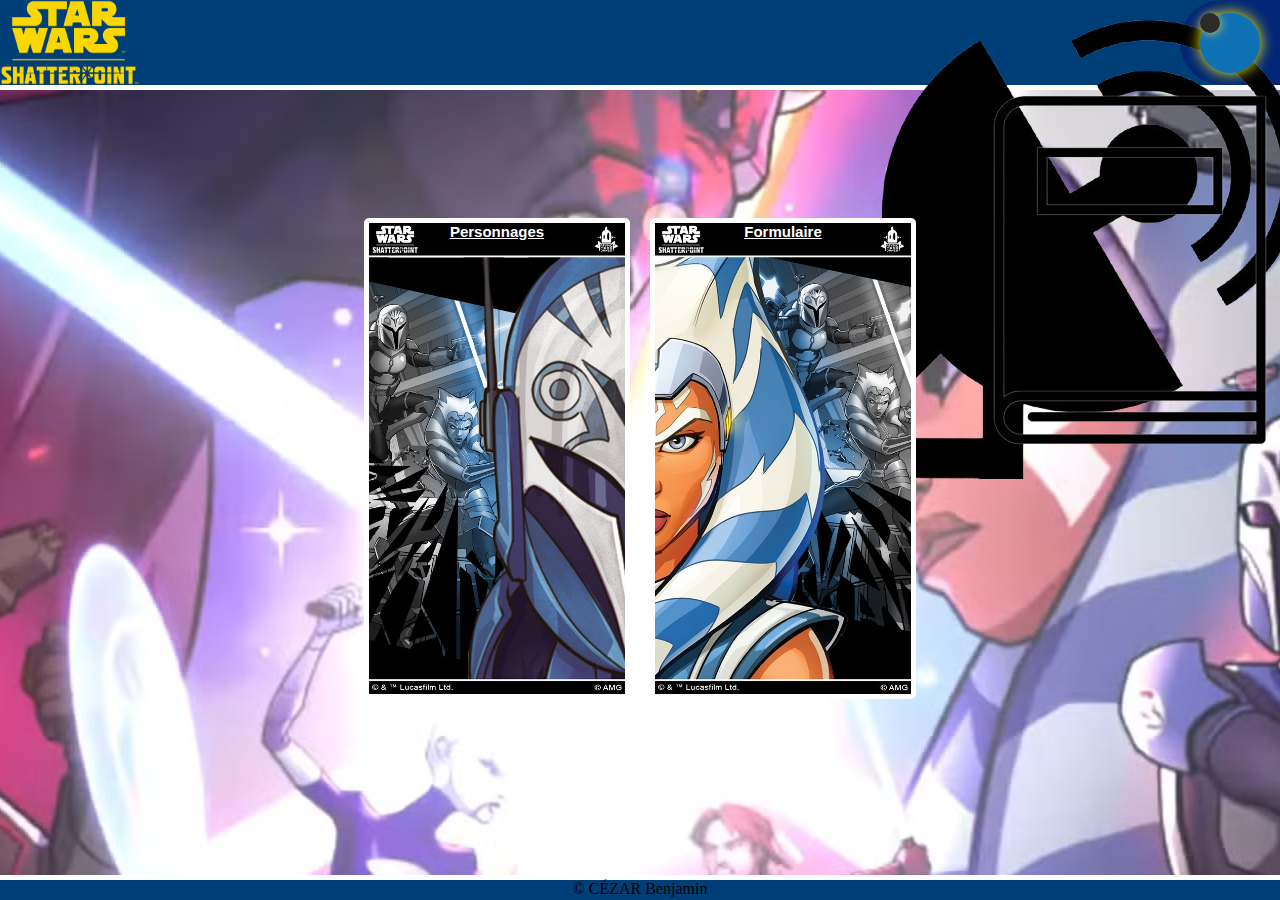
<file: Index.html>
<!DOCTYPE html>
<html lang="fr">
<head>
    <meta charset="UTF-8">
    <meta name="viewport" content="width=device-width, initial-scale=1.0">
    <link id="theme_link" rel="stylesheet" href="css/style1.css">
    <script defer src="JS/script.js"></script>
    <title>Shatterpoint</title>
</head>
<body>
    <Header>
        <div id="change_theme_box">
            <input type="checkbox" id="button" >
            <label class="theme_label" for="button"></label>
        </div>
        <a class="logosw" href="index.html">
            <img src="image/logoèshatterpoint.png" alt="Logo Shatterpoint" class="logosw">
        </a>
        <ul>
            <li>
                <a href="https://www.atomicmassgames.com/swp-transmissions/">
                    <img src="image/icone_antenne.png" alt="icone_antenne" class="icone">
                    <div class="info_bulle">
                        <p id="text_bulle">AMG - Règle</p>
                    </div>
                </a>
            </li>
            <li>
                <a href="https://www.atomicmassgames.com/swp-rules/">
                    <img src="image/icone_règle.png" alt="icone_livre" class="icone">
                    <div class="info_bulle">
                        <p id="text_bulle">AMG  transmissions</p>
                    </div>
                </a>
            </li>  
        </ul>
    </Header>
    <main>
        <div class="link" id="Menu_personnage">
            <a class="titre_link" href="personnage.html">Personnages</a>  
                <img class="FE" src="image/DE_Bokatan.jpeg" >
        </div>
        <div class="link" id="Menu_form">
            <a class="titre_link" href="form.html">Formulaire</a>
            <img class="FE" src="image/DE_Ashoka.jpeg">
        </div>
    </main>
    <footer>
        <p>&copy; CÉZAR Benjamin</p>
    </footer>
</body>
</html>
</file>
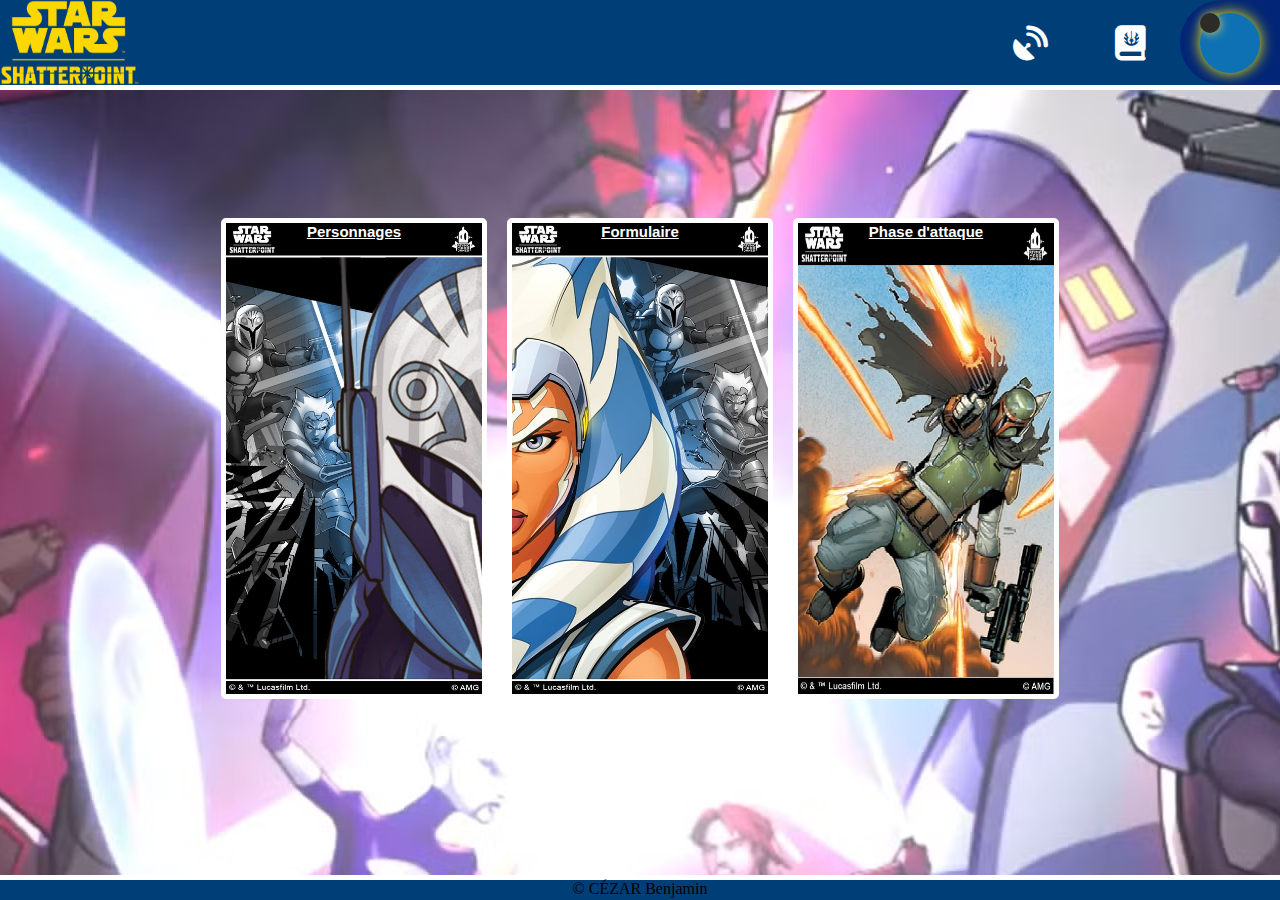
<file: index.html>
<!DOCTYPE html>
<html lang="fr">
<head>
    <meta charset="UTF-8">
    <meta name="viewport" content="width=device-width, initial-scale=1.0">
    <link id="theme_link" rel="stylesheet" href="css/style1.css">
    <script defer src="JS/script.js"></script>
    <link href="https://cdnjs.cloudflare.com/ajax/libs/font-awesome/6.0.0/css/all.min.css" rel="stylesheet">
    <title>Shatterpoint</title>
</head>
<body>
    <Header>
        <div id="change_theme_box">
            <input type="checkbox" id="button" >
            <label class="theme_label" for="button"></label>
        </div>
        <a class="logosw" href="index.html">
            <img src="image/logoèshatterpoint.png" alt="Logo Shatterpoint" class="logosw">
        </a>
        <ul>
            <li>
                <a href="https://www.atomicmassgames.com/swp-transmissions/">
                    <i class="fa-solid fa-satellite-dish icone" id="icone_antenne"></i>

                    <div class="info_bulle">
                        <p id="text_bulle">AMG transmissions</p>
                    </div>
                </a>
            </li>
            <li>
                <a href="https://www.atomicmassgames.com/swp-rules/">
                    <i class="fa-solid fa-book-journal-whills icone" id="icone_livre"></i>
                    <div class="info_bulle">
                        <p id="text_bulle">AMG - Règle</p>
                    </div>
                </a>
            </li>
        </ul>
    </Header>
    <main>
        <div class="link" id="Menu_personnage">
            <a class="titre_link" href="personnage.html">Personnages</a>  
                <img class="FE" src="image/DE_Bokatan.jpeg" >
        </div>
        <div class="link" id="Menu_form">
            <a class="titre_link" href="form.html">Formulaire</a>
            <img class="FE" src="image/DE_Ashoka.jpeg">
        </div>
        <div class="link" id="Menu_form">
            <a class="titre_link" href="phase_attack.html">Phase d'attaque</a>
            <img class="FE" src="image/Attack.png">
        </div>
    </main>
    <footer>
        <p>&copy; CÉZAR Benjamin</p>
    </footer>
</body>
</html>
</file>
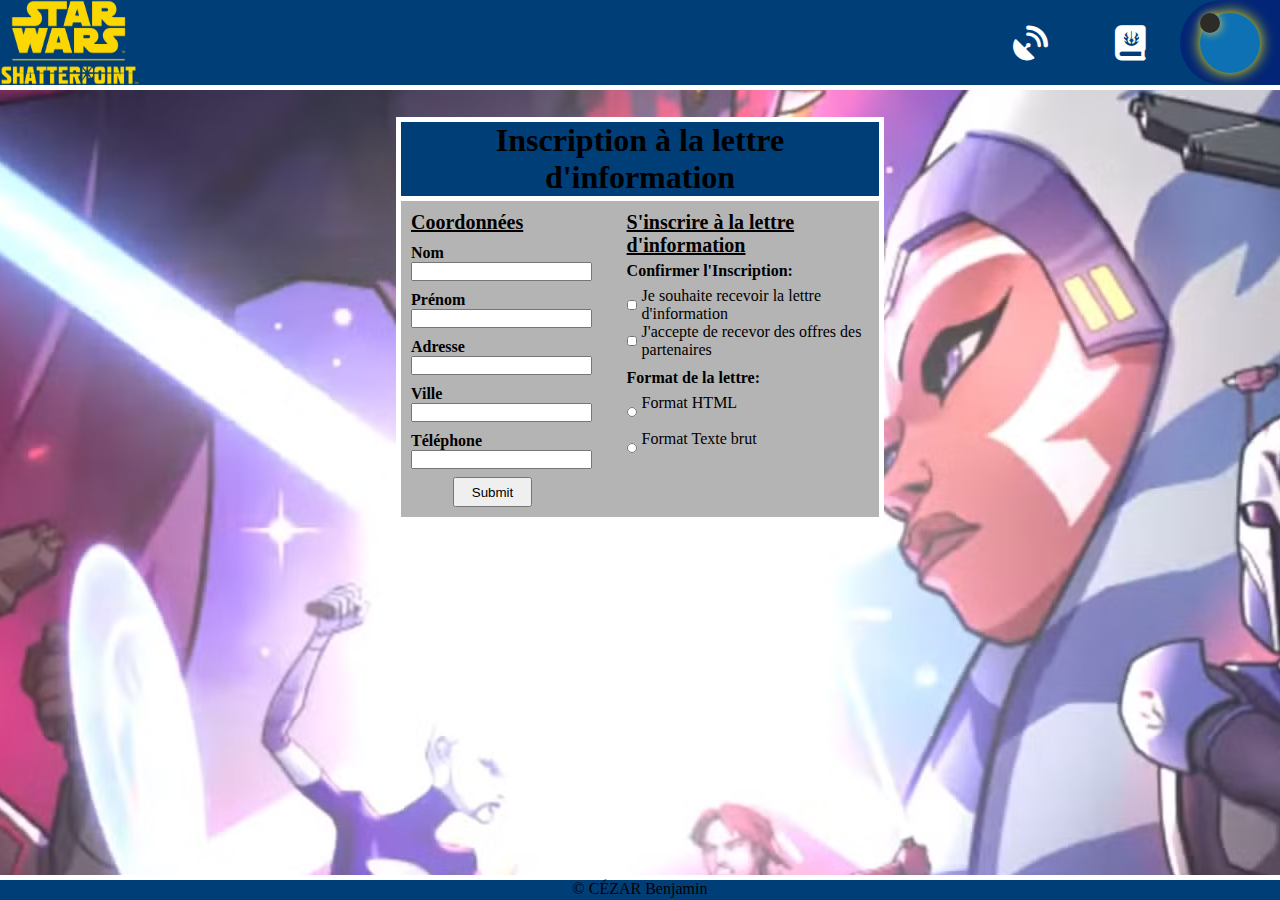
<file: form.html>
<!DOCTYPE html>
<html lang="fr">
<head>
    <meta charset="UTF-8">
    <meta name="viewport" content="width=device-width, initial-scale=1.0">
    <link id="theme_link" rel="stylesheet" href="css/style1.css">
    <script defer src="JS/script.js"></script>
    <link href="https://cdnjs.cloudflare.com/ajax/libs/font-awesome/6.0.0/css/all.min.css" rel="stylesheet">
    <title>Shatterpoint</title>
</head>
<body>
    <Header>
        <div id="change_theme_box">
            <input type="checkbox" id="button" >
            <label class="theme_label" for="button"></label>
        </div>
        <a class="logosw" href="index.html">
            <img src="image/logoèshatterpoint.png" alt="Logo Shatterpoint" class="logosw">
        </a>
        <ul>
            <li>
                <a href="https://www.atomicmassgames.com/swp-transmissions/">
                    <i class="fa-solid fa-satellite-dish icone" id="icone_antenne"></i>

                    <div class="info_bulle">
                        <p id="text_bulle">AMG transmissions</p>
                    </div>
                </a>
            </li>
            <li>
                <a href="https://www.atomicmassgames.com/swp-rules/">
                    <i class="fa-solid fa-book-journal-whills icone" id="icone_livre"></i>
                    <div class="info_bulle">
                        <p id="text_bulle">AMG - Règle</p>
                    </div>
                </a>
            </li>  
        </ul>
    </Header>
    <main>
        <form id="form">
            <h1 id="title_form">Inscription à la lettre d'information</h1>
            <div class="content_form">
                <div id="box_saisie">
                    <div class="saisie">
                        <a id="coord" >Coordonnées</a>
                    </div>
                    <div class="saisie">
                        <label class="label" for="Nom">Nom</label>
                        <input type="text" name="nom">
                    </div>
                    <div class="saisie">
                        <label class="label" for="Prénom">Prénom</label>
                        <input type="text" name="prénom">
                    </div>
                    <div class="saisie">
                        <label class="label" for="Adresse">Adresse</label>
                        <input type="text" name="adresse">
                    </div>
                    <div class="saisie">
                        <label class="label" for="Ville">Ville</label>
                        <input type="text" name="ville">
                    </div>
                    <div class="saisie">
                        <label id="tel" class="label" for="Téléphone">Téléphone</label>
                        <input type="tel" name="tel">
                    </div>
                    <input id="submit" type="submit" value="Submit">
                </div>
                <div id="condition">
                    <div id="box_insc">
                        <a id="insc">S'inscrire à la lettre d'information</a>
                    </div>

                    <div id="selection_1">
                        <label class="label" id="LConf" for="LConf">Confirmer l'Inscription:</label>
                        <input type="checkbox" id="case1" name="fname">
                            <a>Je souhaite recevoir la lettre d'information</a>
                        <input type="checkbox" id="case2" name="fname">
                            <a>J'accepte de recevor des offres des partenaires</a>
                    </div>

                    <div id="selection_2">
                    <label class="label" id="FConf" for="FConf">Format de la lettre:</label>
                        <input type="radio" id="select1" name="lname"> 
                            <a>Format HTML</a>
                        <input type="radio" id="select2" name="lname"> 
                            <a>Format Texte brut</a>
                    </div>

                </div>
            </div>
        </form>

    </main>
    <footer>
        <p>&copy; CÉZAR Benjamin</p>
    </footer>
</body>
</html>
</file>
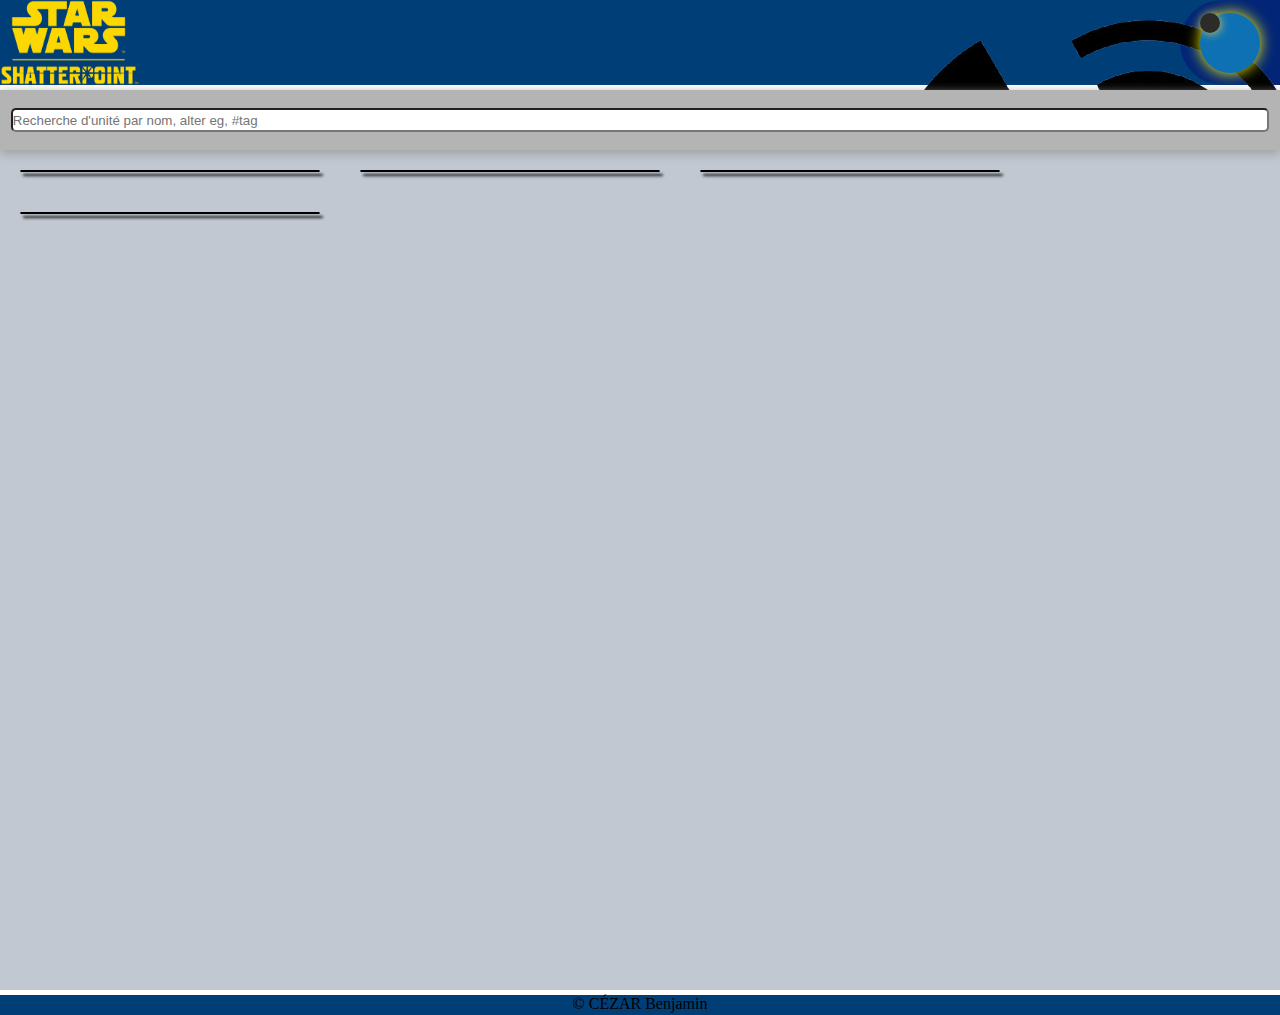
<file: Personnage.html>
<!DOCTYPE html>
<html lang="en">
<head>
    <meta charset="UTF-8">
    <meta name="viewport" content="width=device-width, initial-scale=1.0">
    <link id="theme_link" rel="stylesheet" href="css/style1.css">
    <script defer src="JS/script.js"></script>
    <title>Shatterpoint</title> 
</head>
<body>
    <Header>
        <div id="change_theme_box">
            <input type="checkbox" id="button" >
            <label class="theme_label" for="button"></label>
        </div>
            <a class="logosw" href="index.html">
                <img src="image/logoèshatterpoint.png" alt="Logo Shatterpoint" class="logosw">
            </a>
            <ul>
                <li>
                    <a href="https://www.atomicmassgames.com/swp-transmissions/">
                        <img src="image/icone_antenne.png" alt="icone_antenne" class="icone">
                        <div class="info_bulle">
                            <p id="text_bulle">AMG - Règle</p>
                        </div>
                    </a>
                </li>
                <li>
                    <a href="https://www.atomicmassgames.com/swp-rules/">
                        <img src="image/icone_règle.png" alt="icone_livre" class="icone">
                        <div class="info_bulle">
                            <p id="text_bulle">AMG  transmissions</p>
                        </div>
                    </a>
                </li>  
            </ul>
        </Header>
    <main>
        <div id="main_character">
            <div id="select_character">
                <input id="research_bar" placeholder="Recherche d'unité par nom, alter eg, #tag ">
            </div>

            <div id="groupe_character">
                <div class="unite"></div>
                <div class="unite"></div>
                <div class="unite"></div>
                <div class="unite"></div>
            </div>
        </div>
    </main>
    <footer>
        <p>&copy; CÉZAR Benjamin</p>
    </footer>
</body>
</html>
</file>
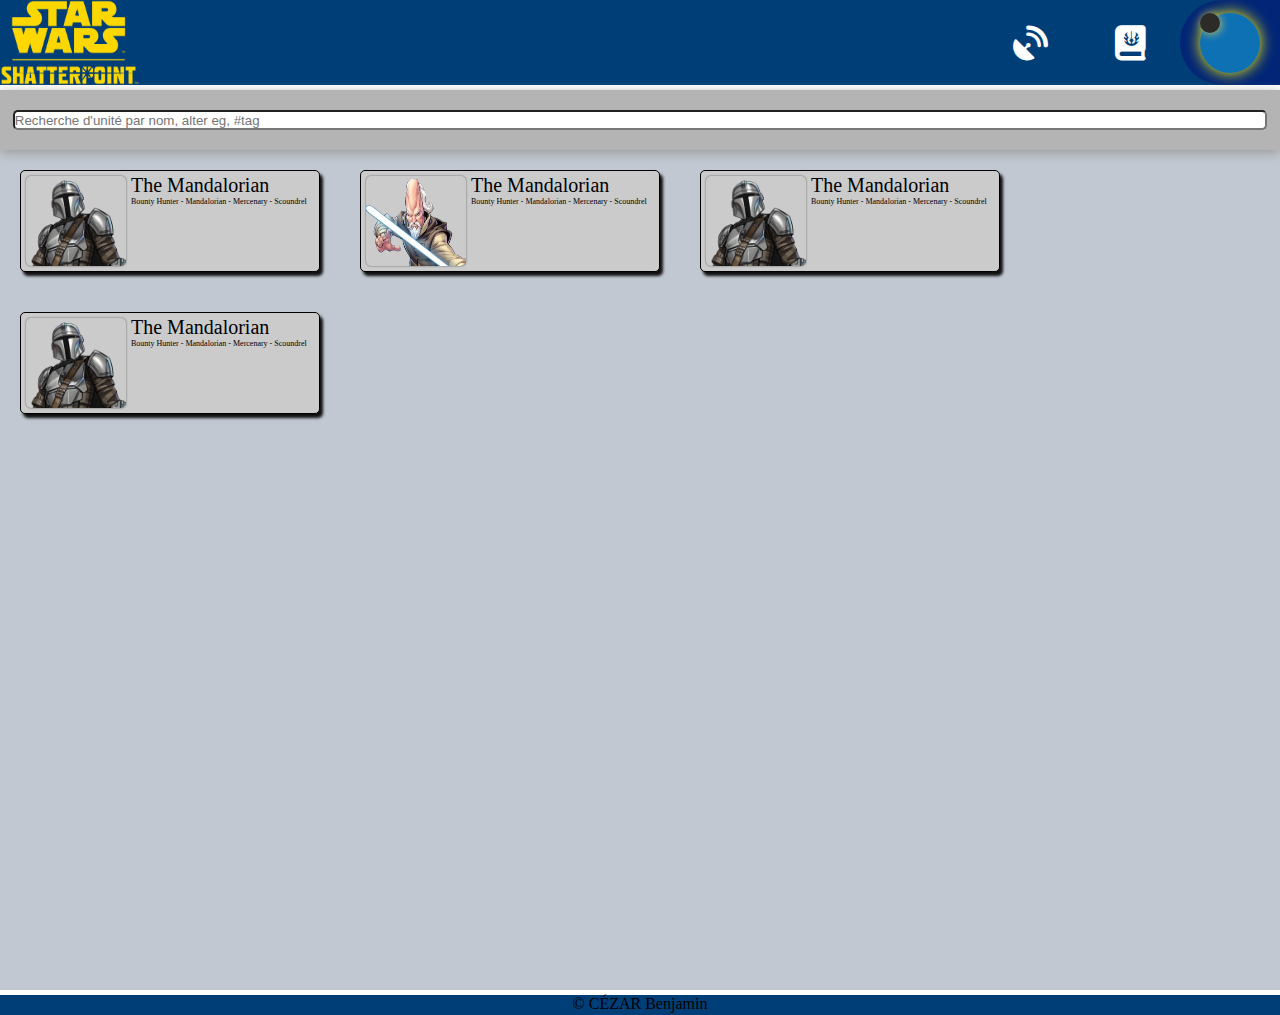
<file: personnage.html>
<!DOCTYPE html>
<html lang="fr">
<head>
    <meta charset="UTF-8">
    <meta name="viewport" content="width=device-width, initial-scale=1.0">
    <link id="theme_link" rel="stylesheet" href="css/style1.css">
    <script defer src="JS/script.js"></script>
    <link href="https://cdnjs.cloudflare.com/ajax/libs/font-awesome/6.0.0/css/all.min.css" rel="stylesheet">
    <title>Shatterpoint</title> 
</head>
<body>
    <Header>
        <div id="change_theme_box">
            <input type="checkbox" id="button" >
            <label class="theme_label" for="button"></label>
        </div>
        <a class="logosw" href="index.html">
            <img src="image/logoèshatterpoint.png" alt="Logo Shatterpoint" class="logosw">
        </a>
        <ul>
            <li>
                <a href="https://www.atomicmassgames.com/swp-transmissions/">
                    <i class="fa-solid fa-satellite-dish icone" id="icone_antenne"></i>

                    <div class="info_bulle">
                        <p id="text_bulle">AMG transmissions</p>
                    </div>
                </a>
            </li>
            <li>
                <a href="https://www.atomicmassgames.com/swp-rules/">
                    <i class="fa-solid fa-book-journal-whills icone" id="icone_livre"></i>
                    <div class="info_bulle">
                        <p id="text_bulle">AMG - Règle</p>
                    </div>
                </a>
            </li>  
        </ul>
    </Header>
    <main id="main_perso">
        <div id="main_box">
            <div id="main_character">
                <div id="select_character">
                    <input id="research_bar" type="search" placeholder="Recherche d'unité par nom, alter eg, #tag ">
                </div>

                <div id="groupe_character">
                    <div class="unite">
                        <a href="Mando.html"></a>
                        <img  src="image/perso/Mandalorian/Mando_perso_seul_pp.png" alt="Screen_character" class="PP">
                        <div class="Text_perso">
                            <p class="nom_perso">The Mandalorian</p>
                            <p class="affi_perso">Bounty Hunter - Mandalorian - Mercenary - Scoundrel</p>
                        </div>
                    </div>
    
                    <div class="unite">
                        <a href="Mando.html"></a>
                        <img  src="image/perso/Ki-Adi-Mundi/Ki-Adi-Mundi_pp.png" alt="Screen_character" class="PP">
                        <div class="Text_perso">
                            <p class="nom_perso">The Mandalorian</p>
                            <p class="affi_perso">Bounty Hunter - Mandalorian - Mercenary - Scoundrel</p>
                        </div>
                    </div>
    
                    <div class="unite">
                        <a href="Mando.html"></a>
                        <img  src="image/perso/Mandalorian/Mando_perso_seul_pp.png" alt="Screen_character" class="PP">
                        <div class="Text_perso">
                            <p class="nom_perso">The Mandalorian</p>
                            <p class="affi_perso">Bounty Hunter - Mandalorian - Mercenary - Scoundrel</p>
                        </div>
                    </div>
                    
                    <div class="unite">
                        <a href="Mando.html"></a>
                        <img  src="image/perso/Mandalorian/Mando_perso_seul_pp.png" alt="Screen_character" class="PP">
                        <div class="Text_perso">
                            <p class="nom_perso">The Mandalorian</p>
                            <p class="affi_perso">Bounty Hunter - Mandalorian - Mercenary - Scoundrel</p>
                        </div>
                    </div>
                </div>
            </div>
        </div>
    </main>
    <footer>
        <p>&copy; CÉZAR Benjamin</p>
    </footer>
</body>
</html>
</file>
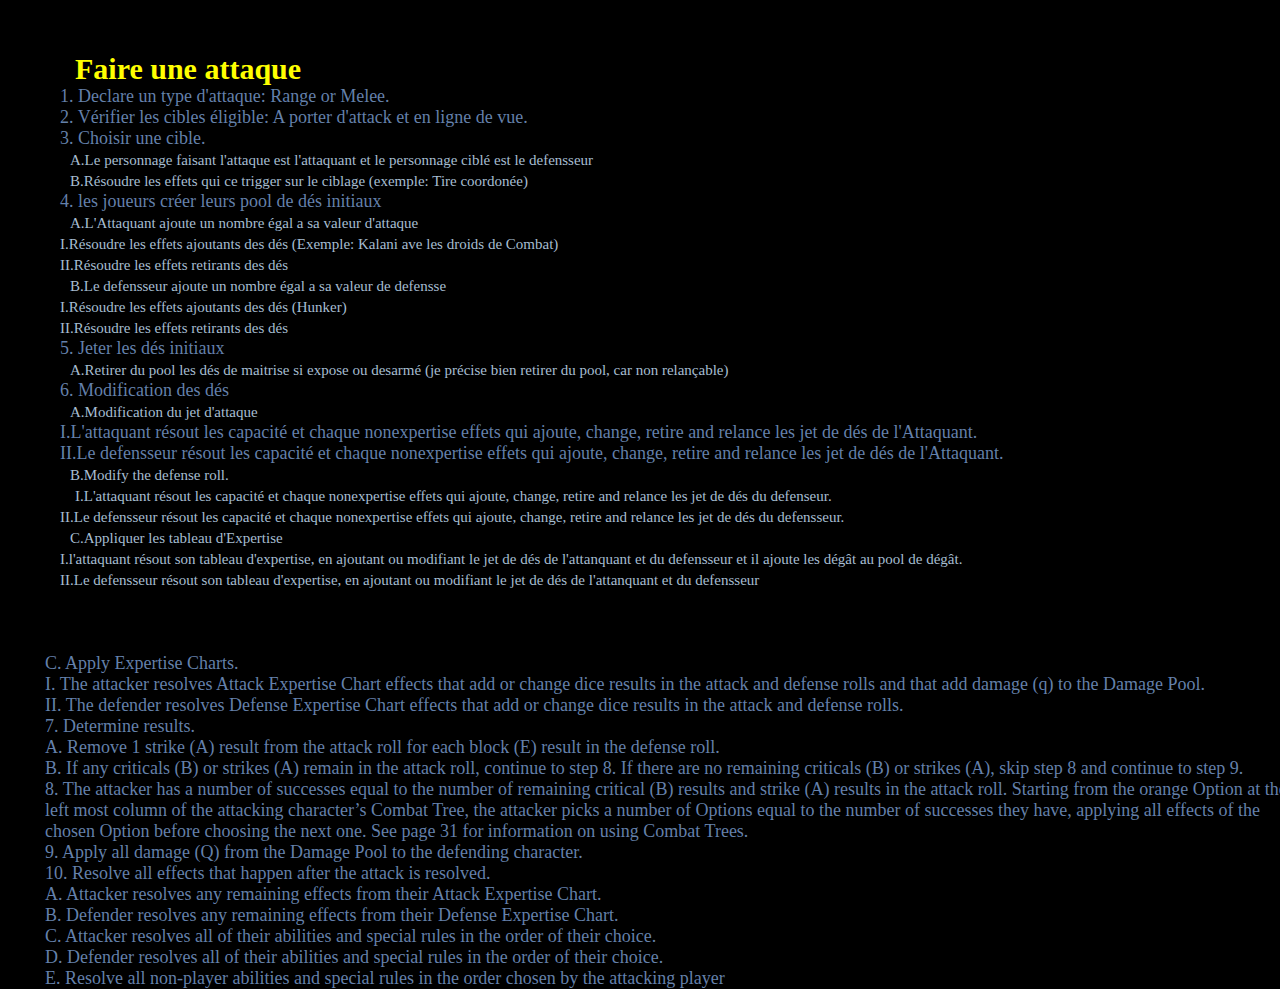
<file: phase_attack.html>
<!DOCTYPE html>
<html lang="en">
<head>
    <meta charset="UTF-8">
    <meta name="viewport" content="width=device-width, initial-scale=1.0">
    <link rel="stylesheet" href="/css/style3.css">
    <title>Document</title>
</head>
<body>
    <h1>Effectuer une phase d'attaque</h1>
    <div class="main_div">
        <p>
            <span class="titre"> Faire une attaque </span><br>
            1. Declare un type d'attaque: Range or Melee.<br>
            2. Vérifier les cibles éligible: A porter d'attack et en ligne de vue.<br>
            3. Choisir une cible.<br>
                <span class="text">A.Le personnage faisant l'attaque est l'attaquant et le personnage ciblé est le defensseur</span><br>
                <span class="text">B.Résoudre les effets qui ce trigger sur le ciblage (exemple: Tire coordonée)</span><br>
            4. les joueurs créer leurs pool de dés initiaux<br>
                <span class="text">A.L'Attaquant ajoute un nombre égal a sa valeur d'attaque<br>
                    I.Résoudre les effets ajoutants des dés (Exemple: Kalani ave les droids de Combat)<br>
                    II.Résoudre les effets retirants des dés</span><br>
                <span class="text">B.Le defensseur ajoute un nombre égal a sa valeur de defensse<br>
                    I.Résoudre les effets ajoutants des dés (Hunker)<br>
                    II.Résoudre les effets retirants des dés</span><br>
            5. Jeter les dés initiaux<br>
                <span class="text">A.Retirer du pool les dés de maitrise si expose ou desarmé (je précise bien retirer du pool, car non relançable)</span><br>
            6. Modification des dés<br>
                <span class="text">A.Modification du jet d'attaque</span><br>
                    I.L'attaquant résout les capacité et chaque nonexpertise effets qui ajoute, change, retire and relance les jet de dés de l'Attaquant.<br>
                    II.Le defensseur résout les capacité et chaque nonexpertise effets qui ajoute, change, retire and relance les jet de dés de l'Attaquant.<br>
                    <span class="text">B.Modify the defense roll.<br>
                    <spans class="sous_texte">I.L'attaquant résout les capacité et chaque nonexpertise effets qui ajoute, change, retire and relance les jet de dés du defenseur.<br>
                    II.Le defensseur résout les capacité et chaque nonexpertise effets qui ajoute, change, retire and relance les jet de dés du defensseur.</span><br>
                    <span class="text">C.Appliquer les tableau d'Expertise<br>
                    I.l'attaquant résout son tableau d'expertise, en ajoutant ou modifiant le jet de dés de l'attanquant et du defensseur et il ajoute les dégât au pool de dégât.<br>
                    II.Le defensseur résout son tableau d'expertise, en ajoutant ou modifiant le jet de dés de l'attanquant et du defensseur</span><br>
                

        </p>
        <br><br><br>
        
            C. Apply Expertise Charts.<br>
             I. The attacker resolves Attack Expertise Chart
            effects that add or change dice results in
            the attack and defense rolls and that add
            damage (q) to the Damage Pool.<br>
             II. The defender resolves Defense Expertise
            Chart effects that add or change dice
            results in the attack and defense rolls.<br>
            7. Determine results.<br>
            A. Remove 1 strike (A) result from the attack roll for each
            block (E) result in the defense roll.<br>
            B. If any criticals (B) or strikes (A) remain in the attack roll,
            continue to step 8. If there are no remaining criticals (B)
            or strikes (A), skip step 8 and continue to step 9.<br>
            8. The attacker has a number of successes equal to the number
            of remaining critical (B) results and strike (A) results in the
            attack roll. Starting from the orange Option at the left most
            column of the attacking character’s Combat Tree, the attacker
            picks a number of Options equal to the number of successes
            they have, applying all effects of the chosen Option before
            choosing the next one. See page 31 for information on using
            Combat Trees.<br>
            9. Apply all damage (Q) from the Damage Pool to the
            defending character.<br>
            10. Resolve all effects that happen after the attack is resolved.<br>
            A. Attacker resolves any remaining effects from their Attack
            Expertise Chart.<br>
            B. Defender resolves any remaining effects from their
            Defense Expertise Chart.<br>
            C. Attacker resolves all of their abilities and special rules in
            the order of their choice.<br>
            D. Defender resolves all of their abilities and special rules in
            the order of their choice.<br>
            E. Resolve all non-player abilities and special rules in the
            order chosen by the attacking player</p>
    </div>

</body>
</html>
</file>
<file: css/style1.css>
:root {
    --ColorBackgroundTheme: #003e77;
    --ColorBorderTheme : #ffffff;
}
* {
    margin: 0;
    padding: 0;
}
body {
    background: url(../image/FE2.avif) center center / cover repeat fixed;
    display: grid;
    grid-template-rows: 90px 1fr 25px;
    min-height: 100vh;
}

/*Header zone*/
header {
    display: grid;
    grid-template-columns: 100px 1fr 1fr 200px 100px;
    background-color: var(--ColorBackgroundTheme);
    border-bottom: 5px solid var(--ColorBorderTheme);
}
ul {
    display: grid;
    grid-template-columns: 100px 100px;
    max-height: 100%;
    max-width: 100%;
    justify-items: center;
    align-items: center;
    list-style: none;
    
    grid-column:4/5 ;
    grid-row: 1/2;
}
li{
    position: relative;
    height: 45px;
    width: 60px;
    display: flex;
    flex-direction: row-reverse;
    justify-content: right;
    align-content: center;
}
li a {
    display:flex;
    position: relative;
    justify-content: center;
    align-content: center;
    height: 45px;
    width: 60px;
    position: absolute;
    border-radius: 50%;
    text-align: center;
}
.icone{
    position: absolute;
    transition: 500ms;
    font-size: 40px;
    color: white;
}
#icone_livre, #icone_antenne {
    font-size: 35px;
    top: 5px;
    z-index: 5;
}
li a .icone:hover {
    color: #0d71b4;
}
/**/
.logosw {
    grid-column: 1/2;
    grid-row: 1/2;
    height: 100%;
    width: 140px;
}
/*ZONE bulle*/
.info_bulle {
    display: flex;
    justify-content: center;
    align-items: center;
    padding-top: 10px;
    position: absolute;
    transform: scale(0);
    top: 40px;
    height: 50px;
    width: 100px;
    background-color: var(--ColorBackgroundTheme);
    border-radius: 50px;
    transition: 1s;
    border: 2px solid var(--ColorBorderTheme);
    z-index: 2;
}
#text_bulle {
    position: relative;
    bottom: 7px;
    color: white;
    z-index: 100;
}
li a:hover > .info_bulle {
transform: scale(1);
top: 50px ;
}
/*Fin ZONE bulle*/

/*Bouton*/
#change_theme_box {
    background-color: #022577;
    height: 85px;
    width: 100px;
    border-radius: 50px 0px 0px 50px;
    grid-column: 5/6;
    grid-row: 1/2;
    
    position: relative;
    display: flex;
    justify-content: center;
    align-items: center;
}
#button {
    opacity: calc(0);
    position:   absolute;
}

.theme_label {
    z-index: 1;
    position: relative;
    height: 60px;
    width: 60px;
    background-color: #0d71b4;
    border-radius: 50px ;
    cursor: pointer;
    box-shadow: 0px 0px 15px #fffb00;
}
.theme_label::after {
    position: absolute;
    content: "";
    height: 20px;
    width: 20px;
    background-color: rgb(44, 43, 40);
    box-shadow: 1px 1px 10px #cac062;
    border-radius: 50px;
    top: 0;
    left: 0px;
    transition: 1s;
}
#button:checked + .theme_label::after {
    top: 20px;
    left: 20px;
    transform: scale(270%);
    box-shadow: 1px -1px 2px #ffffff,
                -1px 1px 2px #ffffff,
                -1px -1px 2px #ffffff,
                1px 1px 2px #ffffff;
}
/*Fin Header zone*/

/*Main zone*/
main {
    position: relative;
    display: flex;
    justify-content: center;
    align-content: center;
    z-index: 0;
}
.link {
    display: flex;
    margin: 10px;
    position: relative;
    top: 15%;
    height: 60%;
    min-height: 300px;
    min-width: 20%;
    border-radius: 5px;
    border: 5px solid var(--ColorBorderTheme);
    transition: 1s;
}
.FE {
    position: absolute;
    height: 100%;
    width: 100%;
    right: 1px;
    left: 0px;
    z-index: -1;
}
.titre_link {
    position: relative;
    color: #ffffff;
    justify-self: center;
    text-align: center;
    font: 15px Arial, sans-serif;
    font-weight: bold;
    height: 100%;
    width: 100%;
    transition: 1s;
}
.link:hover {
    box-shadow:  0px 0px 37px #08559c;
    transform: scale(1.1);
}

/*Main Form Zone*/
form {
    position: absolute;
    margin-top: 3vh;
    display: flex;
    flex-direction: column;

    background-color: #b4b4b4;
    border: 5px solid var(--ColorBorderTheme);
    height: 395px;
    width: 478px;
}
.content_form {
    display: flex;
    justify-content: space-between;
    height: 100%;
}
#title_form {
    text-align: center;
    background-color: var(--ColorBackgroundTheme);
    border-bottom: 5px solid var(--ColorBorderTheme);
}
#box_saisie{
    height: 100%;
}
.saisie {
    margin: 10px;
}
#condition {
    position: relative;
}
#submit {
    position: absolute;
    bottom: 10px;
    left: 52px;
    height: 30px;
    width: 79px;
}
.label {
    font-weight: bold;
}

#coord, #insc {
    text-decoration: underline;
    font-size: 20px;
    font-weight: bold;
}
#box_insc {
    margin-top: 10px;
}


/* GRID Confirmer l'inscription */
#selection_1, #selection_2 {
    display: grid;
    grid-template-columns: 10px 1fr;
    grid-template-rows: 25px 36px 36px;
    column-gap: 5px;
    margin-top: 5px;
    margin-bottom: 10px;
}
#LConf{
    grid-column: 1/3;
    grid-row: 1;
}
#case1, #select1 {
    grid-column: 1/2;
    grid-row: 2;
}
#case2, #select2 {
    grid-column: 1/2;
    grid-row: 3;
}
/*Fin_GRID Confirmer l'inscription*/
/*GRID Format de la lettre*/
#FConf{
    grid-column: 1/3;
    grid-row: 1;
}
#select1 {
    grid-column: 1/2;
    grid-row: 2;
}
#select2 {
    grid-column: 1/2;
    grid-row: 3;
}
#selection_2 a:first-of-type {
    grid-column: 2/3;
    grid-row: 2;
}
#selection_2 a:last-of-type {
    grid-column: 2/3;
    grid-row: 3;
}
/*Fin_GRID Format de la lettre */
/*Fin Main Form Zone*/

/*Personnage Zone*/
#main_box {
    min-height: 100vh;
    width: 100%;
    display: flex;
    flex-direction: column;
    background-color: #b4b4b4;
    z-index: 0;
}
#main_character {
    min-height: 100vh;
    width: 100%;

    display: grid;
    grid-template-rows: 60px 1fr;
    z-index: -1;
}

/*menu de recherche*/
#select_character {
    position: relative;
    background-color: #b4b4b4;
    box-shadow: 0 3px 10px #9b9b9b;
    display: flex;
    align-items: center;
    justify-content: center;
}
#research_bar {
    position: relative;
    height: 20px;
    width: 98%;
    border-radius: 5px;
}
/*Fin menue de recherche*/

/*Box personnage*/
#groupe_character {
    background-color: #c1c8d1;
    display: flex;
    justify-content: flex-start;
    flex-wrap: wrap;
    align-content: flex-start;
}
.unite {
    margin: 20px;
    flex-basis: 100px;
    width: 300px;
    background-color: #cccbcb;
    border-radius: 5px;
    box-shadow: 3px 4px 3px #101010;
    border: 1px solid;
    transition: 150ms;
    display: grid;
    grid-template-columns: 110px 188px;
}
.unite:hover{
    opacity: 0.5;
}
.PP {
    border-radius: 5px;
    margin: 5px;
    height: 90px;
    width: 100px;

    box-shadow: 0px 0px 2px #525252;
}
.unite a {
    position: absolute;
    height: 100px;
    width: 300px;
}
.Text_perso p{
    height: 1fr;
    width: 100%;
}
.nom_perso {
    font-size: 20px;
    margin-top: 3px;
}
.affi_perso {
    font-size: 8px;
}
/*FIN BOX PERSONNAGE*/


/*Fin Personnage Zone*/

/*ZONE PROFIL MAIN*/
#profil_box {
    background-color: #525252;
    height: 100%;
    width: 100%;
    font-size: 70px;
    color: white;
    display: grid;
    grid-template-rows: 110px 1fr;
}
.title_perso {
    display: flex;
    justify-content: center;
    align-items: center;
}
#title_perso p {
    font-size: 500px;
}
#return_link {
    position: absolute;
    left: 30px;
}
#return_link i {
    transition: 1s;
    color: white;
    
    
}
#return_link i:hover{
    transform: translateX(-20px) ;
    color: #0d71b4;
}

/*ZONE TABLEAU*/
#table_info {
    grid-column: 1/3;
    grid-row: 1/2;
}
table {
    position: relative;
    right: 200px;
    bottom: 200px;
    font-size: 30px;
}
#tab_box {
    display: flex;
    justify-content: center;
}
/*FIN ZONE TABLEAU*/

#main_stat {
    display: grid;
    grid-template-columns: 200px 1fr 1fr;
    grid-template-rows: 550px 417px 360px;
    justify-items: center;
    align-items: center;
}
.verti_card {
    height: 550px;
}
.horiz_card {
    width: 600px;
}
#box_stat {
    grid-column: 1/4;
    grid-row: 1/2;
}
#box_capa {
    grid-column: 1/4;
    grid-row: 2/3;
}
#box_combat {
    grid-column: 1/4;
    grid-row: 3/4;
}

/*FIN ZONE PROFIL MAIN*/

/*Fin Main zone*/
/*Footer*/
footer {
    background-color: var(--ColorBackgroundTheme);
    border-top: 5px solid var(--ColorBorderTheme);
    grid: 3;
    justify-items: center;
}
/*FIN Footer*/



@media screen and (min-width:1600px) {
    form {
        margin-top: 10%;
    }
}
</file>
<file: css/style3.css>
* {
    margin:0;
    margin-left: 15px;
    padding: 0;
}
body {
    background-color:rgb(0, 0, 0) ;
    width: 100%;
    display: flex;
    justify-items: center;
    align-items: center;
    flex-direction: column;
    gap: 15px;
}
.main_div {
    color: rgba(129, 165, 219, 0.788);
    font-size: 18px;
}
.titre {
    color: yellow;
    font-size: 30px;
    font-weight: 900;
}
.text {
    color: rgb(166, 189, 209);
    font-size: 15px;
    margin-left: 10px;
}
</file>
